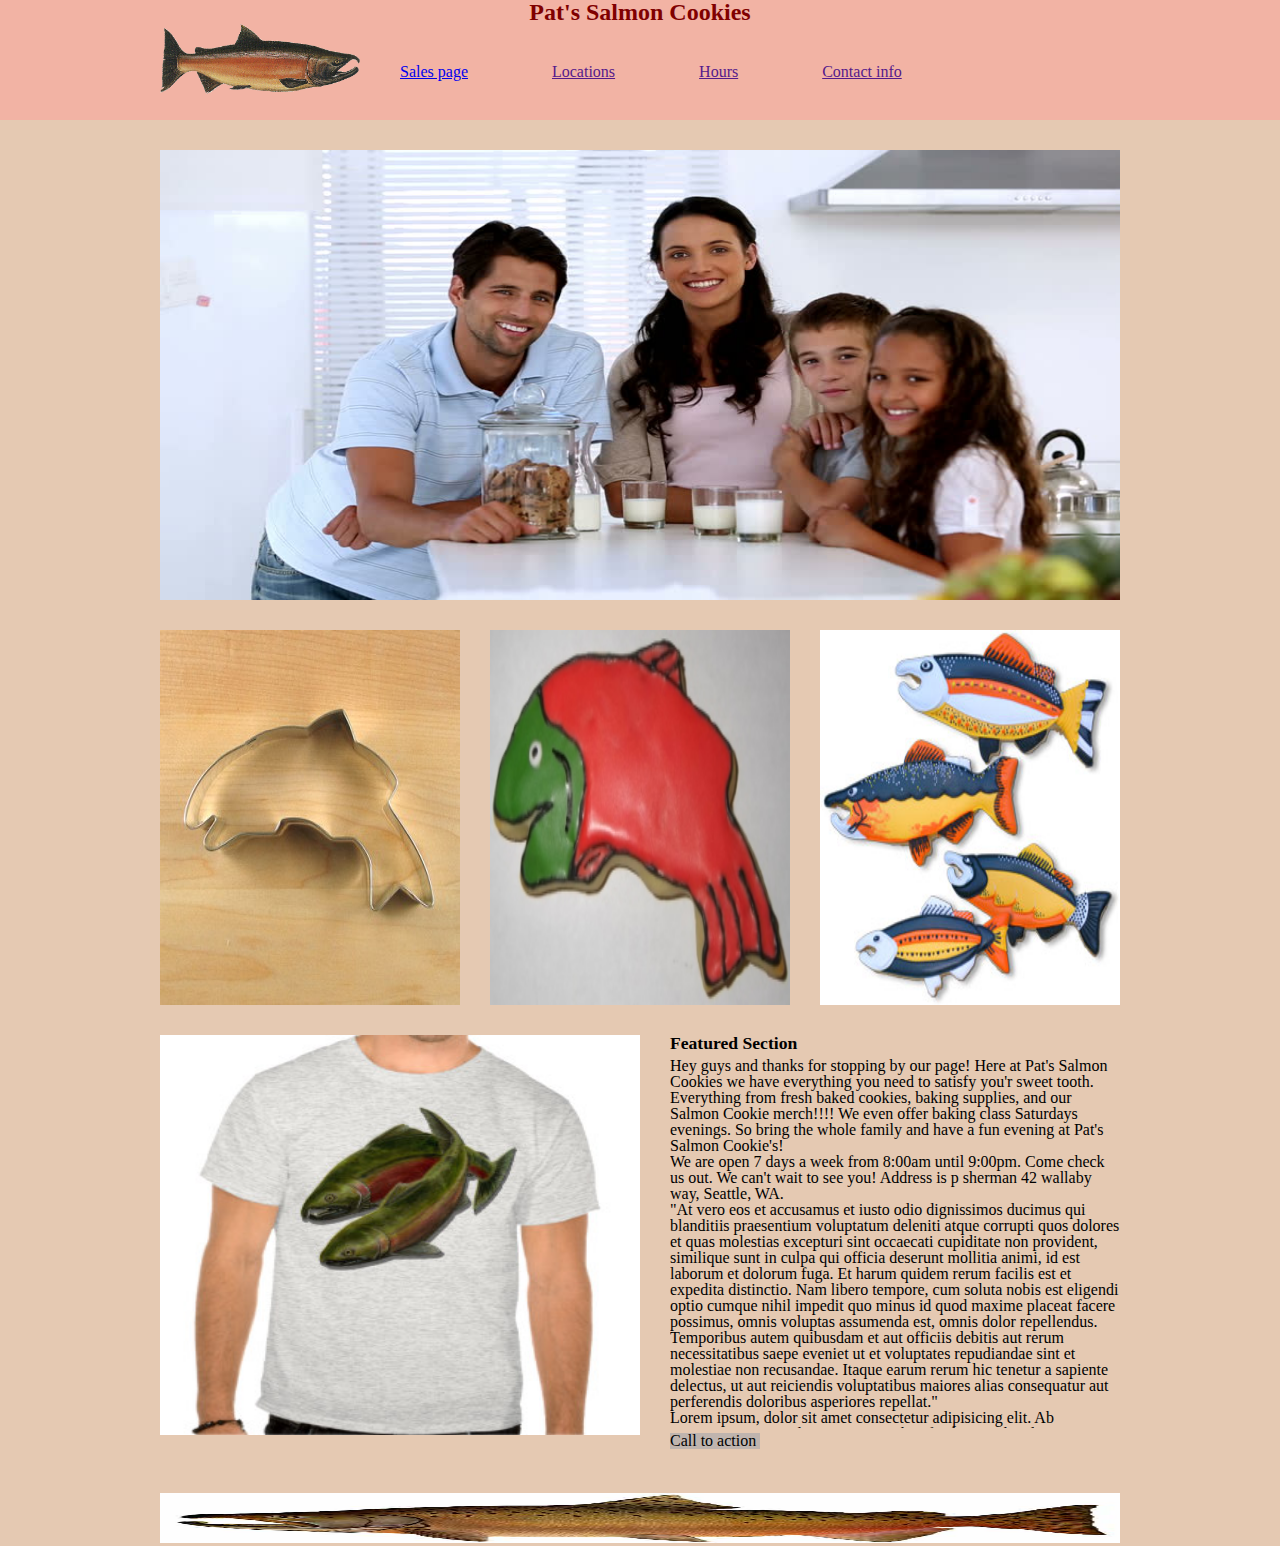
<file: index.html>
<!DOCTYPE html>
<html lang="en">
<head>
  <meta charset="UTF-8">
  <meta http-equiv="X-UA-Compatible" content="IE=edge">
  <meta name="viewport" content="width=device-width, initial-scale=1.0">
  <title>Pat's salmon Cookies</title>
  <link rel="stylesheet" href="css/reset.css">
  <link rel="stylesheet" href="css/style.css">
  <link rel="preconnect" href="https://fonts.googleapis.com">
<link rel="preconnect" href="https://fonts.gstatic.com" crossorigin>
<link href="https://fonts.googleapis.com/css2?family=Source+Sans+Pro:ital@1&display=swap" rel="stylesheet">
</head>
<body>
  <header>
    <h1>Pat's Salmon Cookies</h1>
    <nav>
      <img src="img/salmon.png"  alt="Salmon">
      <ul>
          <li><a href="sales.html">Sales page</a></li>
          <li><a href="">Locations</a></li>
          <li><a href="">Hours</a></li>
          <li><a href="">Contact info</a></li>
        </ul>
    </nav>
  </header>
  <main>
    <img src="img/family.jpeg" width="960" height="450"  alt="family">
    <img src="img/cutter.jpeg" width="300" height="375" alt="cookie cutter">
    <img src="img/frosted-cookie.jpeg" width="300" height="375"  alt="Salmon frosted cookie">
    <img src="img/fish.jpeg" width="300" height="375" alt="Four fish">
    <img src="img/shirt.jpeg" width="480" height="400" alt="Salmon t-shirt">
    <article>
      <h3>Featured Section</h3>
      <section>
        <p>Hey guys and thanks for stopping by our page! Here at Pat's Salmon Cookies we have everything you need to satisfy you'r sweet tooth. Everything from fresh baked cookies, baking supplies, and our Salmon Cookie merch!!!! We even offer baking class Saturdays evenings. So bring the whole family and have a fun evening at Pat's Salmon Cookie's!
        </p>
        <p>
          We are open 7 days a week from 8:00am until 9:00pm. Come check us out. We can't wait to see you! Address is p sherman 42 wallaby way, Seattle, WA.
        </p>

        <p>
          "At vero eos et accusamus et iusto odio dignissimos ducimus qui blanditiis praesentium voluptatum deleniti atque corrupti quos dolores et quas molestias excepturi sint occaecati cupiditate non provident, similique sunt in culpa qui officia deserunt mollitia animi, id est laborum et dolorum fuga. Et harum quidem rerum facilis est et expedita distinctio. Nam libero tempore, cum soluta nobis est eligendi optio cumque nihil impedit quo minus id quod maxime placeat facere possimus, omnis voluptas assumenda est, omnis dolor repellendus. Temporibus autem quibusdam et aut officiis debitis aut rerum necessitatibus saepe eveniet ut et voluptates repudiandae sint et molestiae non recusandae. Itaque earum rerum hic tenetur a sapiente delectus, ut aut reiciendis voluptatibus maiores alias consequatur aut perferendis doloribus asperiores repellat."
        </p>
        <p>Lorem ipsum, dolor sit amet consectetur adipisicing elit. Ab accusantium nemo deserunt quas nobis, facilis reprehenderit aspernatur modi veritatis fuga eligendi iste et nesciunt tempora voluptatibus quos. Minima, qui voluptatibus!
        </p>

        <p>
          "At vero eos et accusamus et iusto odio dignissimos ducimus qui blanditiis praesentium voluptatum deleniti atque corrupti quos dolores et quas molestias excepturi sint occaecati cupiditate non provident, similique sunt in culpa qui officia deserunt mollitia animi, id est laborum et dolorum fuga. Et harum quidem rerum facilis est et expedita distinctio. Nam libero tempore, cum soluta nobis est eligendi optio cumque nihil impedit quo minus id quod maxime placeat facere possimus, omnis voluptas assumenda est, omnis dolor repellendus. Temporibus autem quibusdam et aut officiis debitis aut rerum necessitatibus saepe eveniet ut et voluptates repudiandae sint et molestiae non recusandae. Itaque earum rerum hic tenetur a sapiente delectus, ut aut reiciendis voluptatibus maiores alias consequatur aut perferendis doloribus asperiores repellat."
        </p>

      </section>
        <div>
          <p>Call to action</p>
        </div>
    </article>
</main>
<footer>
  <img src="img/chinook.jpeg"  alt="Salmon">
</footer>
  </body>
</html>
</file>
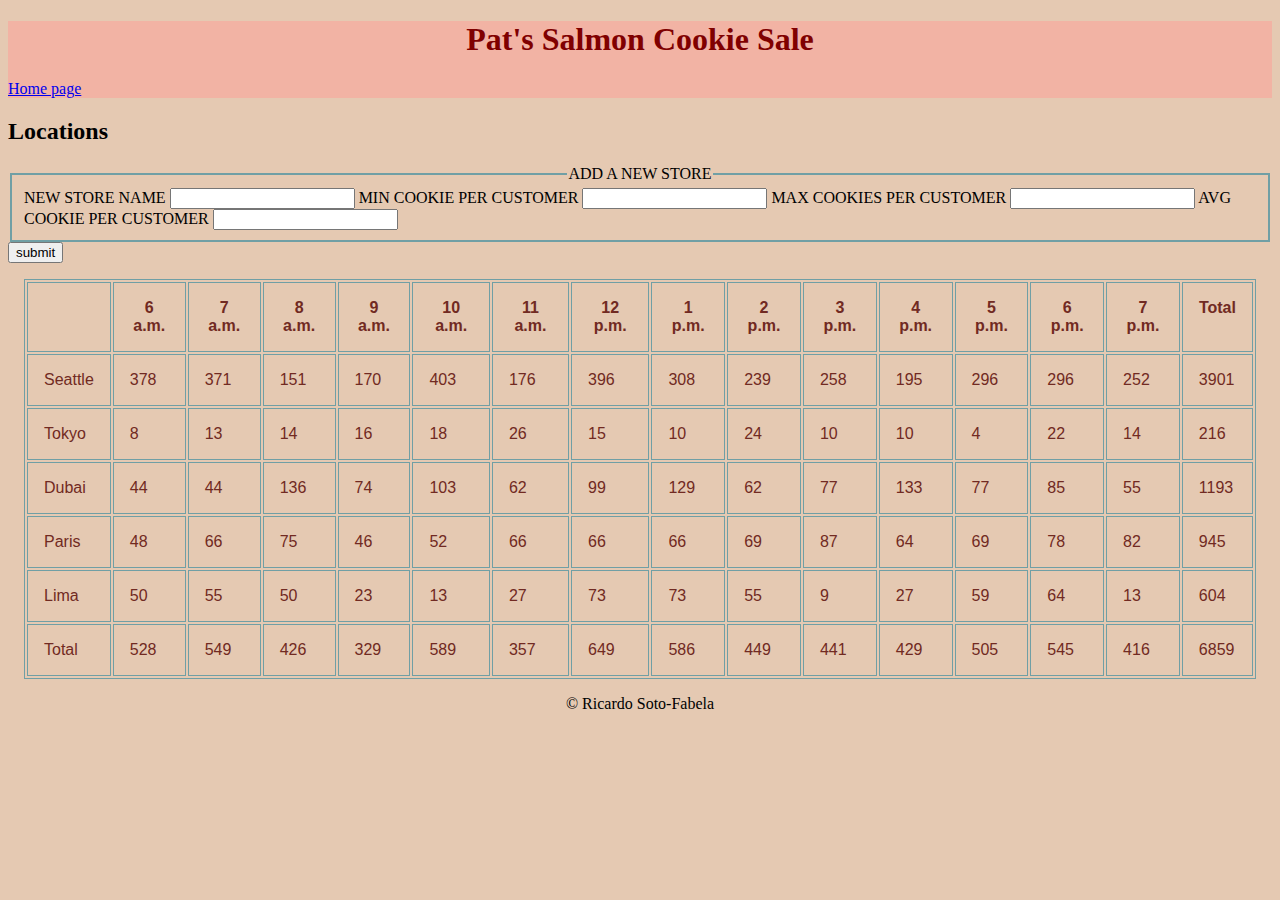
<file: sales.html>
<!DOCTYPE html>
<html lang="en">
<head>
  <meta charset="UTF-8">
  <meta http-equiv="X-UA-Compatible" content="IE=edge">
  <meta name="viewport" content="width=device-width, initial-scale=1.0">
  <link rel="stylesheet" href="css/salesstyle.css">
  <title>Document</title>
</head>
<body>
  <header>
    <h1>Pat's Salmon Cookie Sale</h1>
    <nav>
    <a href="index.html">Home page</a>
    </nav>
  </header>
  <main>
    <h2>Locations</h2>
    <aside>
      <form>
        <fieldset>
          <legend>Add a new store</legend>
        <!-- one way to do it -->
        <!-- <label for="'newStoreName">New store name</label> -->
        <!-- <input id="storeName" type="text" placeholder="New Store name" name="'namestore"> -->
        
        <label>New store name
          <input type="text" name="newStoreName" required>
        </label>
    

        <label>Min cookie per customer
          <input type="number" name="mincookiesale" required>
        </label>

        <label>Max cookies per customer
          <input type="number" name="maxcookiesale" required>
        </label>

        <label>Avg cookie per customer
          <input type="number" name="avgcookiesale" required>
        </label>
      </fieldset>
        <button type="submit">submit</button>
      </form>
    </aside>
    <table id="salesLocations">
    </table>
  </main>
  <footer>© Ricardo Soto-Fabela </footer>
  <script src="js/app.js" text="text/javascript"></script>
</body>
</html>
</file>
<file: css/style.css>
header{
  background-color:#f2b3a4;
}

header h1{
  font-weight: bold;
  font-size: x-large;
  text-align: center;
  color: maroon;
}

header nav{
  width: 960px;
  margin: auto;
  display: flex;
  flex-wrap: wrap;
  justify-content: flex-start;
  flex-direction: row;
}

header nav ul li{
  display: inline-block;
  flex-direction: row;
  justify-content: space-between;
  margin: 40px;
}

nav img{
  width: 200px;
  height: 70px;
}

a:hover{
  color: white
}


body{
  background-color: #e5c9b2;
  font-family:Georgia, 'Times New Roman', Times, serif ;
  color: black;
}

main{
  width: 960px;
  margin: 30px auto 0;
  display: flex;
  flex-wrap: wrap;
  justify-content: space-between;
  align-items: flex-start;
}

main img{
  margin-bottom: 30px;
}

main article{
  width: 450px;
}

article h3{
  font-weight: bold;
  padding-bottom: 5px;
  font-size: 1.1rem;
}


main article section{
  overflow: auto;
  height: 370px;
}

main div{
  width: 160px;
  height: 60px;
  padding-top: 5px;
}

footer{
  text-align: center;
  width: auto;
  height: 50px;
} 
footer img{
  background-color:#8aa192 ;
  width:960px;
  display:inline-block;
  height: 50px;
}


article div p{
  background-color: #bfb4ae;
  color:black ;
  width: 90px;
} 


/* footer{

  width: 960px;
  margin: auto;
  display: ;
  justify-content: flex-start;
  flex-direction: row;



  background: #8aa192 ;
  height: 50px;
  width: auto;
}

footer img{
  width: auto;
  height: 50px;
  float: inline-start;
  display: inline-block;
} */

/* section div{
  background-color: aqua;
} */
</file>
<file: css/salesstyle.css>
/* table CSS */

tr {
  margin-left: 1 rem;
  list-style: square;
  margin-bottom: 1rem;
}

table,
td,
th {
  border: 1px solid rgb(112, 159, 165);
  color: rgb(113, 42, 34);
  font-family:Verdana, Geneva, Tahoma, sans-serif ;

}

table {
  margin: 1rem;
}

td,
th {
  padding: 1rem;
}

thead,
th {
  font-weight: bold;
}

tfoot {
  background-color: rgba(112, 159, 165, .1);
}


/* Page CSS */


header {
  background-color: #f2b3a4;
}

header h1 {
  text-align: center;
  color: maroon;
}


body {
  background-color: #e5c9b2;
}

footer {
  text-align: center;
  width: auto;
  height: 50px;
}
  /* form style */

   form {
    width: 100%;
    height: auto;
    display: inline;
  }

  fieldset {
    border: 2px double rgb(112, 159, 165);
    font-size: medium;
    text-transform: uppercase;

  }

  legend {
    text-align: center;
  }
</file>
